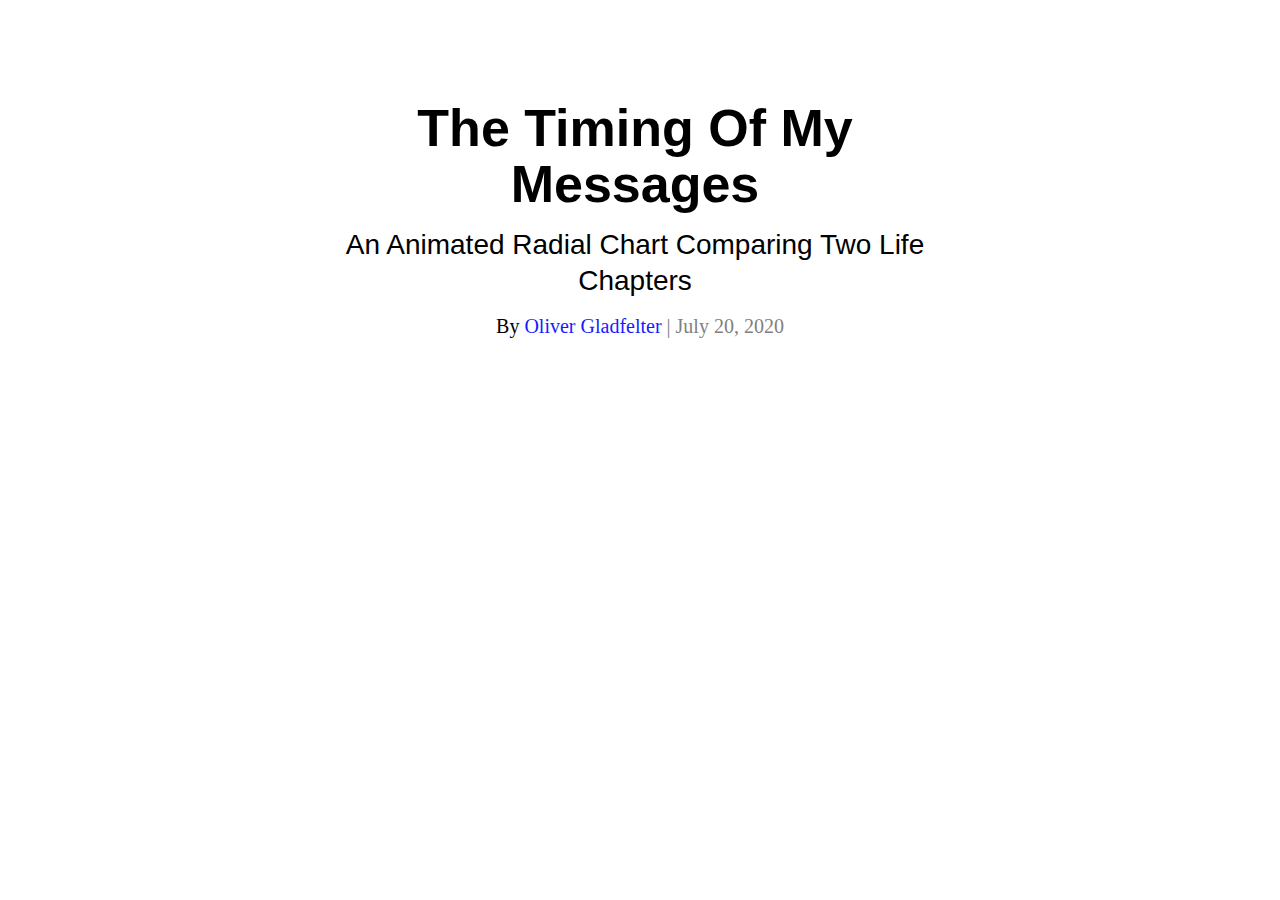
<file: index.html>
<!DOCTYPE html>
<html>
<head>
        <meta charset="utf-8">
        <title>The Timing Of My Messages</title>
        
        <meta name="viewport" content="width=device-width, initial-scale=1.0" />

        <link rel="stylesheet" type="text/css" href="//fonts.googleapis.com/css?family=Open+Sans" />

        <link rel="stylesheet" href="css/style.css">
        <!-- Load d3.js -->
        <script src="https://d3js.org/d3.v4.min.js"></script>
        <script src="js/d3-scale-radial.js"></script>
</head>

<body>
    <!-- banner -->
    <article style='margin-top: 100px; margin-bottom: 10px; text-align: center;'>
        <h1 style="margin-left: 0px; margin-bottom: 15px;">The Timing Of My Messages</h1>
        <h2 style="margin-left: 0px; margin-bottom: 15px;">An Animated Radial Chart Comparing Two Life Chapters</h2>
        <span>By <a href="https://twitter.com/OGladfelter" target="_blank" class="bylineLink">Oliver Gladfelter</a></span><span style="color: gray;"> | July 20, 2020</span>
    </article> 

    <div id="viz1"></div>

    <div id="viz2"></div>

    <script src="js/timeline.js"></script>
    <script src="js/timeline-animated.js"></script>
</body>
</html>
</file>
<file: css/style.css>
body {
    text-align: center;
    line-height: 160%; 
    font-size: 16px;  
    margin: 0;  
    z-index:1;
    background-color: white;
    font-family: "helvetica", "open sans";
}

text{
    font-size: 16px;
}

a:link { color: #141DFF; text-decoration: none;}
a:visited{ color: #141DFF; }
a:hover {text-decoration: underline; background-color: #98ffff;}

/* The navigation bar */
.navbar {
    overflow: hidden;
    background-color: #0e005e;
    position: fixed; /* Set the navbar to fixed position */
    top: 0; /* Position the navbar at the top of the page */
    width: 100%; /* Full width */
    z-index: 999;
    border-style: solid;
    border-width: 0px;
    border-bottom-width: 2px;
    border-bottom-color: #0e005e;
}

/* Links inside the navbar */
.navbar a {
    display: block;
    color: #f2f2f2;
    text-align: center;
    padding: 10px 7px;
    text-decoration: none;
    font-size: 30px;
    font-weight: bold;
    font-family: "helvetica", "open sans"; 
}
  
/* Change background on mouse-over */
.navbar a:hover {
background: white;
color: #0e005e;
}

p { font-size: 20px; font-family: Georgia, "Sans-serif", serif;}
span { font-size: 20px; font-family: Georgia, "Sans-serif", serif;}

article { text-align: left; width: 90%; margin: 0 auto;}
h1 { font-size: 48px; margin: 40px 10px 30px 10px; font-weight: bold; line-height: 54px;}
h2 { font-size: 30px; margin: 10px 10px 30px 10px; font-weight: bold; font-weight: normal; line-height: 38px;}
h3 { font-size: 18px; margin: 10px 10px 30px 10px; font-weight: bold; line-height: 24px;}

@media only screen and (min-width: 768px) {
  article { text-align: left; width: 50%; margin: 0 auto;}
  h1 { font-size: 52px; margin: 40px 10px 30px 10px; font-weight: bold; line-height: 56px;}
  h2 { font-size: 28px; margin: 10px 10px 30px 10px; font-weight: bold; font-weight: normal; line-height: 36px;}
  h3 { font-size: 22px; margin: 10px 10px 30px 10px; font-weight: bold; line-height: 28px;}
}

::-moz-selection { /* Code for Firefox */
    background: #98ffff;
    color: #0e005e;
}
::selection {
    background: #98ffff;
    color: #0e005e;
}

.axis { font: 16px sans-serif; }

div.tooltip {	
    position: absolute;			
    text-align: center;			
    padding: 2px;				
    font: 16px sans-serif;		
    background: white;	
    border: solid;
    border: 2px solid black;		
    border-radius: 5px;			
    pointer-events: none;			
}

.breaker{
    color : #0e005e;
    border : 2px solid #0e005e;
    margin-bottom : 40px;
    margin-top: 120px;
}

.relatedContentContainer{
    height: 200px;
    margin-bottom: 25vh;
}

.relatedContentContainer a:hover{
    background-color: white;
    
}
.relatedContentContainer a{
    color: black;
}

.relatedContent{
    width: 20%;
    height: 100%;
    display: inline-block;
    padding: 5px;
    vertical-align:top;
    margin-bottom: 50px;
}

img{
    border-radius: 20px;
    width: 100%;
    height: 100%;
    display: block;
}
@media only screen and (max-width: 768px) {
    img{
        border-radius: 20px;
        display: block;
        width: 90%;
        height: auto;
        display: block;
        margin-left: auto;
        margin-right: auto;
    }

    .relatedContent{
        width: 80%;
    }
}

sup { 
    vertical-align: top; 
    color: #141DFF;
    font-size: 16px;
}
sup:hover{
    color: #FE3C72;
    cursor: pointer;
}

.footnote_1 { 
    font-size: 18px;
    display: none; 
    color: rgb(105, 105, 105);
    text-decoration: none;
    margin: 15px;
}
.footnote_1:hover{
    cursor: pointer;
}
</file>
